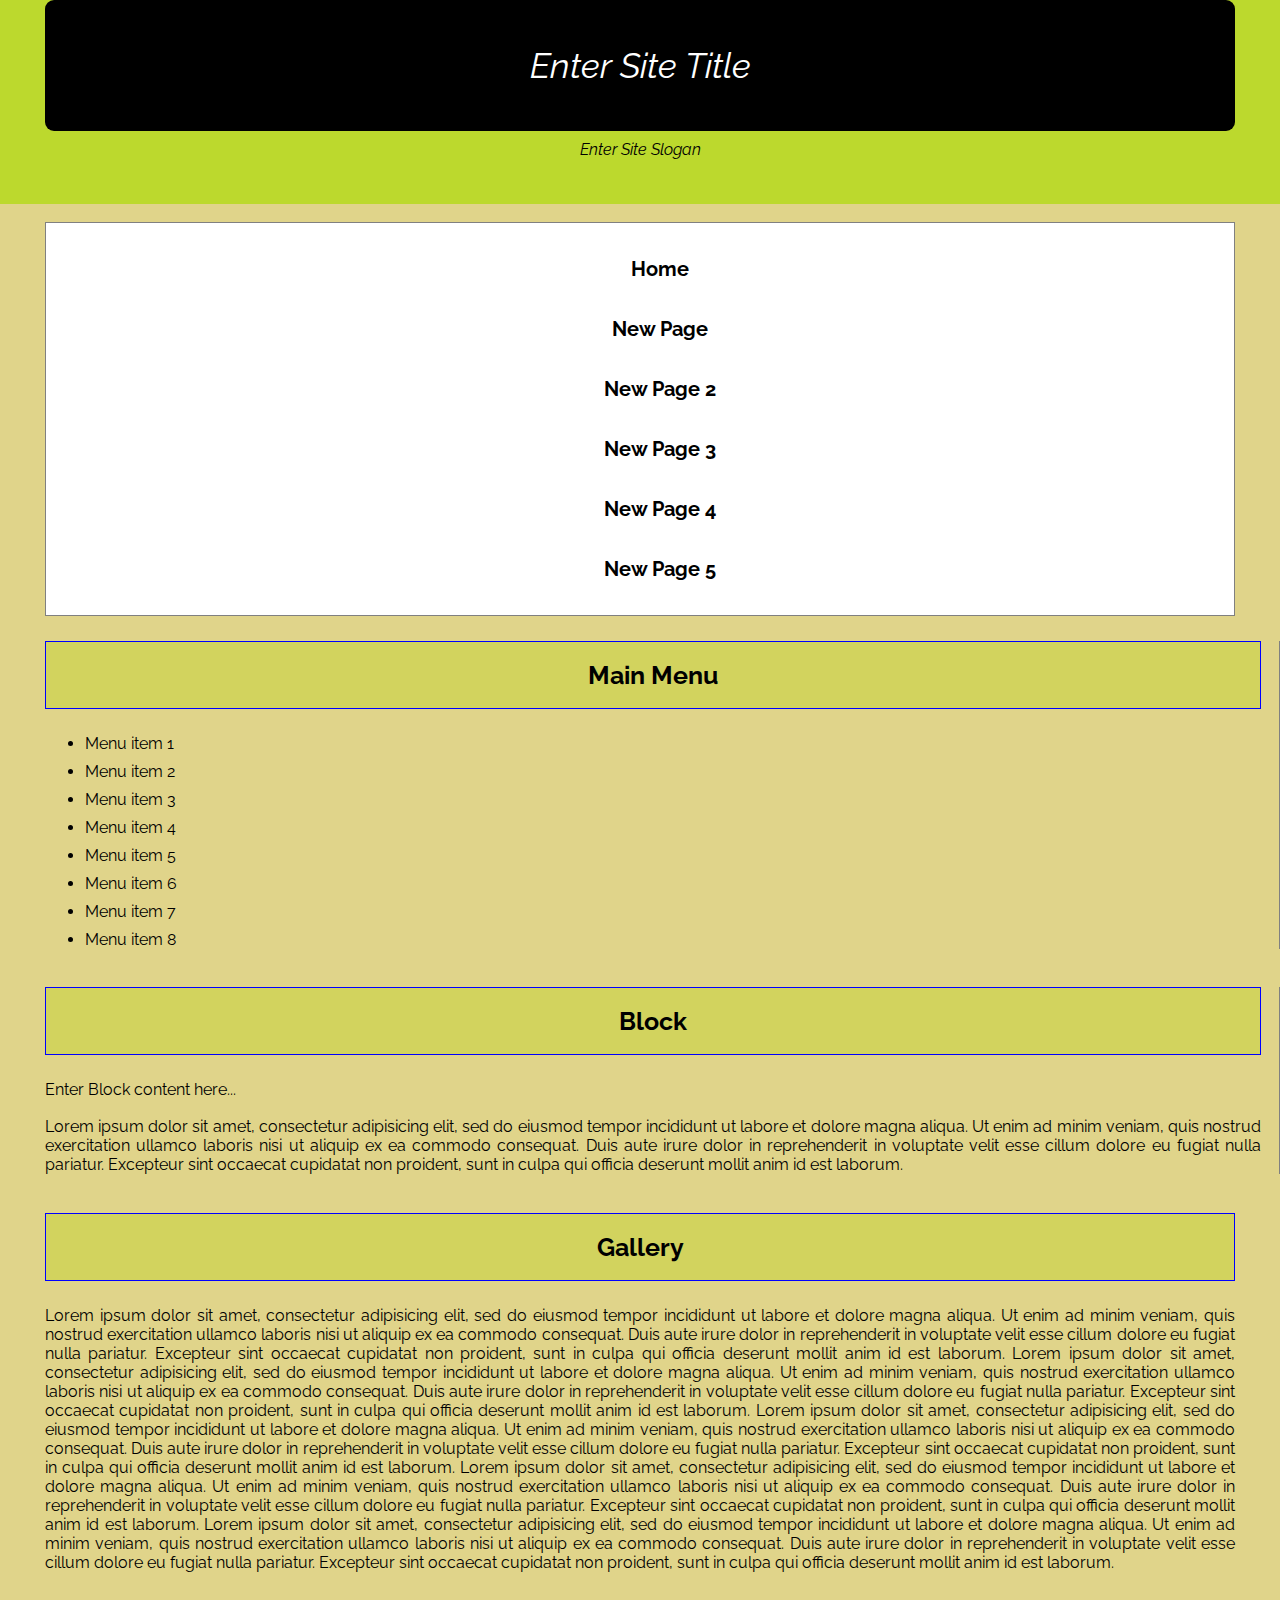
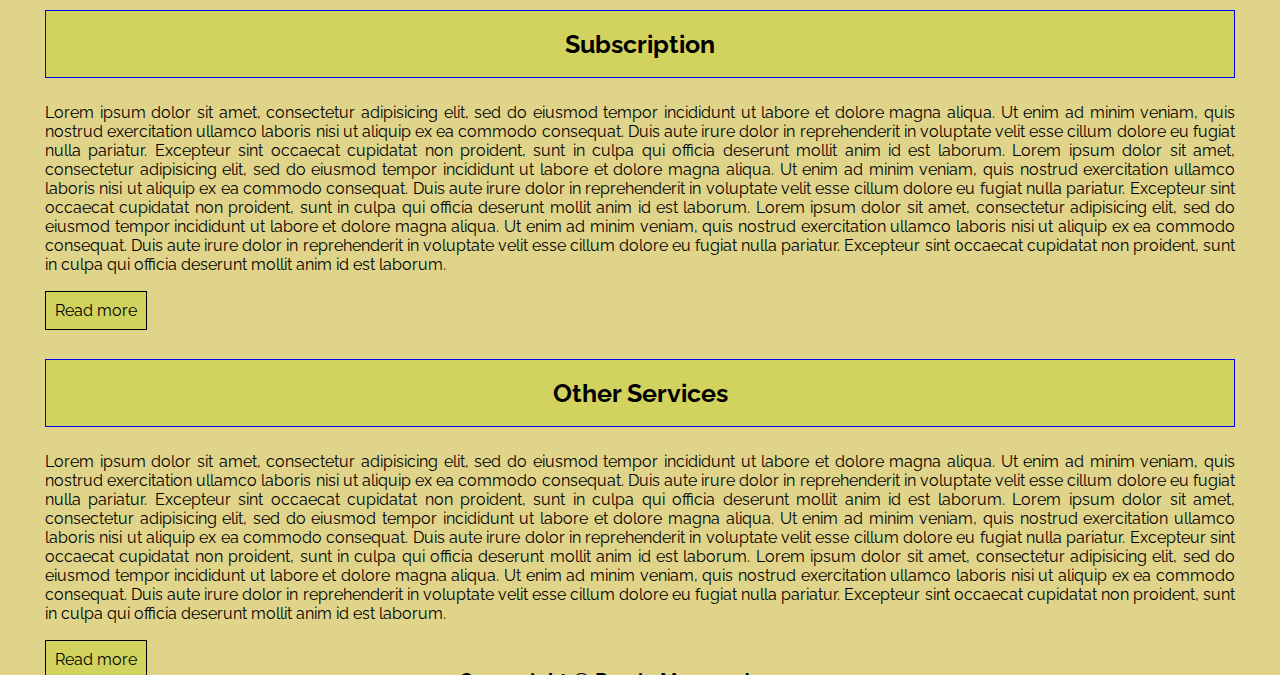
<file: 2/index.html>
<!DOCTYPE html>
<html lang="en" dir="ltr">
  <head>
    <meta charset="utf-8">
    <title>Learning responsive</title>
    <meta name="viewport" content="width=device-width,initial-scale=1.0">
    <link rel="stylesheet" type="text/css" href="https://fonts.googleapis.com/css?family=Raleway">
    <link rel="stylesheet" href="css/style.css">
  </head>
  <body>

    <div class="header">
      <div class="title">Enter Site Title</div><!--title end-->
      <div class="slogan">Enter Site Slogan</div><!--slogan end-->
    </div><!--header end-->


    <div class="nav">
      <ul>
        <li><a href="#">Home</a></li>
        <li><a href="#">New Page</a></li>
        <li><a href="#">New Page 2</a></li>
        <li><a href="#">New Page 3</a></li>
        <li><a href="#">New Page 4</a></li>
        <li><a href="#">New Page 5</a></li>
      </ul>
    </div><!--nav end-->



    <div class="body">

      <div class="left">


        <div class="mainMenu">
          <h3>Main Menu</h3>

          <ul>
            <li> <a href="#">Menu item 1</a> </li>
            <li> <a href="#">Menu item 2</a> </li>
            <li> <a href="#">Menu item 3</a> </li>
            <li> <a href="#">Menu item 4</a> </li>
            <li> <a href="#">Menu item 5</a> </li>
            <li> <a href="#">Menu item 6</a> </li>
            <li> <a href="#">Menu item 7</a> </li>
            <li> <a href="#">Menu item 8</a> </li>
          </ul>
        </div><!--mainMenu end-->


        <div class="block">
          <h3>Block</h3>
          <div class="span1">Enter Block content here...</div>
          <div class="span2">Lorem ipsum dolor sit amet, consectetur adipisicing elit, sed do eiusmod tempor incididunt ut labore et dolore magna aliqua. Ut enim ad minim veniam, quis nostrud exercitation ullamco laboris nisi ut aliquip ex ea commodo consequat. Duis aute irure dolor in reprehenderit in voluptate velit esse cillum dolore eu fugiat nulla pariatur. Excepteur sint occaecat cupidatat non proident, sunt in culpa qui officia deserunt mollit anim id est laborum.</div>
        </div><!--block end-->
      </div><!--left-->





      <div class="right">


        <div class="section1">
          <h3>Gallery</h3>

          <div class="text">
              Lorem ipsum dolor sit amet, consectetur adipisicing elit, sed do eiusmod tempor incididunt ut labore et dolore magna aliqua. Ut enim ad minim veniam, quis nostrud exercitation ullamco laboris nisi ut aliquip ex ea commodo consequat. Duis aute irure dolor in reprehenderit in voluptate velit esse cillum dolore eu fugiat nulla pariatur. Excepteur sint occaecat cupidatat non proident, sunt in culpa qui officia deserunt mollit anim id est laborum.
              Lorem ipsum dolor sit amet, consectetur adipisicing elit, sed do eiusmod tempor incididunt ut labore et dolore magna aliqua. Ut enim ad minim veniam, quis nostrud exercitation ullamco laboris nisi ut aliquip ex ea commodo consequat. Duis aute irure dolor in reprehenderit in voluptate velit esse cillum dolore eu fugiat nulla pariatur. Excepteur sint occaecat cupidatat non proident, sunt in culpa qui officia deserunt mollit anim id est laborum.
              Lorem ipsum dolor sit amet, consectetur adipisicing elit, sed do eiusmod tempor incididunt ut labore et dolore magna aliqua. Ut enim ad minim veniam, quis nostrud exercitation ullamco laboris nisi ut aliquip ex ea commodo consequat. Duis aute irure dolor in reprehenderit in voluptate velit esse cillum dolore eu fugiat nulla pariatur. Excepteur sint occaecat cupidatat non proident, sunt in culpa qui officia deserunt mollit anim id est laborum.
              Lorem ipsum dolor sit amet, consectetur adipisicing elit, sed do eiusmod tempor incididunt ut labore et dolore magna aliqua. Ut enim ad minim veniam, quis nostrud exercitation ullamco laboris nisi ut aliquip ex ea commodo consequat. Duis aute irure dolor in reprehenderit in voluptate velit esse cillum dolore eu fugiat nulla pariatur. Excepteur sint occaecat cupidatat non proident, sunt in culpa qui officia deserunt mollit anim id est laborum.
              Lorem ipsum dolor sit amet, consectetur adipisicing elit, sed do eiusmod tempor incididunt ut labore et dolore magna aliqua. Ut enim ad minim veniam, quis nostrud exercitation ullamco laboris nisi ut aliquip ex ea commodo consequat. Duis aute irure dolor in reprehenderit in voluptate velit esse cillum dolore eu fugiat nulla pariatur. Excepteur sint occaecat cupidatat non proident, sunt in culpa qui officia deserunt mollit anim id est laborum.

          </div><!--text end-->
        </div><!--section1 end-->


        <div class="section2">
          <h3>Subscription</h3>


          <div class="text">
              Lorem ipsum dolor sit amet, consectetur adipisicing elit, sed do eiusmod tempor incididunt ut labore et dolore magna aliqua. Ut enim ad minim veniam, quis nostrud exercitation ullamco laboris nisi ut aliquip ex ea commodo consequat. Duis aute irure dolor in reprehenderit in voluptate velit esse cillum dolore eu fugiat nulla pariatur. Excepteur sint occaecat cupidatat non proident, sunt in culpa qui officia deserunt mollit anim id est laborum.
              Lorem ipsum dolor sit amet, consectetur adipisicing elit, sed do eiusmod tempor incididunt ut labore et dolore magna aliqua. Ut enim ad minim veniam, quis nostrud exercitation ullamco laboris nisi ut aliquip ex ea commodo consequat. Duis aute irure dolor in reprehenderit in voluptate velit esse cillum dolore eu fugiat nulla pariatur. Excepteur sint occaecat cupidatat non proident, sunt in culpa qui officia deserunt mollit anim id est laborum.
              Lorem ipsum dolor sit amet, consectetur adipisicing elit, sed do eiusmod tempor incididunt ut labore et dolore magna aliqua. Ut enim ad minim veniam, quis nostrud exercitation ullamco laboris nisi ut aliquip ex ea commodo consequat. Duis aute irure dolor in reprehenderit in voluptate velit esse cillum dolore eu fugiat nulla pariatur. Excepteur sint occaecat cupidatat non proident, sunt in culpa qui officia deserunt mollit anim id est laborum.
          </div><!--text-->

          <a href="#">Read more</a>


        </div><!--section2 end-->


        <div class="section3">

          <h3>Other Services</h3>


          <div class="text">
              Lorem ipsum dolor sit amet, consectetur adipisicing elit, sed do eiusmod tempor incididunt ut labore et dolore magna aliqua. Ut enim ad minim veniam, quis nostrud exercitation ullamco laboris nisi ut aliquip ex ea commodo consequat. Duis aute irure dolor in reprehenderit in voluptate velit esse cillum dolore eu fugiat nulla pariatur. Excepteur sint occaecat cupidatat non proident, sunt in culpa qui officia deserunt mollit anim id est laborum.
              Lorem ipsum dolor sit amet, consectetur adipisicing elit, sed do eiusmod tempor incididunt ut labore et dolore magna aliqua. Ut enim ad minim veniam, quis nostrud exercitation ullamco laboris nisi ut aliquip ex ea commodo consequat. Duis aute irure dolor in reprehenderit in voluptate velit esse cillum dolore eu fugiat nulla pariatur. Excepteur sint occaecat cupidatat non proident, sunt in culpa qui officia deserunt mollit anim id est laborum.
              Lorem ipsum dolor sit amet, consectetur adipisicing elit, sed do eiusmod tempor incididunt ut labore et dolore magna aliqua. Ut enim ad minim veniam, quis nostrud exercitation ullamco laboris nisi ut aliquip ex ea commodo consequat. Duis aute irure dolor in reprehenderit in voluptate velit esse cillum dolore eu fugiat nulla pariatur. Excepteur sint occaecat cupidatat non proident, sunt in culpa qui officia deserunt mollit anim id est laborum.
          </div><!--text-->
          <a href="#">Read more</a>
        </div><!--section3 end-->
      </div><!--right end-->
    </div><!--body end-->


    <div class="footer">
      Coppyright © Ramin Mammadov 2019
    </div><!--footer end-->









  </body>
</html>
</file>
<file: 2/css/style.css>
body{
  padding: 0;
  margin: 0;
  background-color: #E0D48A;
  font-family: "Raleway",sans-serif;}


.header{
  background-color: #BCD92D;}

.title{
  font-size: 35px;
  text-align: center;
  padding-top:5vh;
  padding-bottom: 5vh;
  font-style: oblique;}

.slogan{
  margin-top: -9vh;
  font-style: oblique;
  text-align: center;
  padding-bottom: 5vh;
  padding-top: 5vh;}


.title:hover{
  background-color: black;
  color: white;
  margin-left: 5vh;
  margin-right: 5vh;
  margin-bottom: 5vh;
  border-radius: 9px;
  transition: 0.8s;}

.slogan:hover{
  background-color: black;
  color: white;
  margin-left: 5vh;
  margin-right: 5vh;
  border-radius: 9px;
  transition: 0.8s;
  margin-top:-1.5vh;}


.nav{
  border:1px solid gray;
  margin-top: 2vh;
  background-color: white;
  margin-right: 5vh;
  margin-left: 5vh;
  text-align: center;}



.nav ul li{
  display: inline-block;
  padding: 2vh;}


.nav ul li a{
  text-decoration: none;
  color:black;
  font-size: 20px;
  font-weight: bold;}




.nav ul li a:hover{
  color:white;
  padding: 1.5vh;
  border-radius: 5px;
  border:2px solid green;
  background-color: black}


.body{
  width: 100%;
  height:1100px;}

.left{
  width: 20%;
  display: inline-block;
  float: left;}


.right{
  width: 80%;
  display: inline-block;
  float: right;}

.mainMenu h3{
  background-color: #D2D35E;
  padding: 2vh;
  margin-left: 5vh;
  font-size: 25px;
  text-align: center;
  border: 1px solid blue;}

.mainMenu li{
  margin-left: 5vh;
  margin-top: 1vh;}

.mainMenu a{
  color: black;
  text-decoration: none;}


.mainMenu a:hover{
  background-color: #D2D35E;}


.mainMenu h3:hover{
  background-color:#1A4731;
  border:5px solid #462A16;
  color:white;}


.block h3{
  background-color: #D2D35E;
  padding: 2vh;
  margin-left: 5vh;
  font-size: 25px;
  text-align: center;
  border: 1px solid blue;
  margin-top: 3vw;}

.block h3:hover{
  background-color: #6F213F;
  border:5px solid #462A16;
  color:white;}


.block .span1{
  margin-left: 5vh;}

.block .span2{
  margin-left: 5vh;
  margin-top: 2vh;
  text-align: justify;}

.mainMenu{
  border-right: 1px solid gray;
  padding-right: 2vh;}

.block{
  border-right: 1px solid gray;
  padding-right: 2vh;}

.section1 h3{
  background-color: #D2D35E;
  padding: 2vh;
  margin-left: 5vh;
  margin-right: 5vh;
  font-size: 25px;
  text-align: center;
  border: 1px solid blue;
  margin-top: 3vw;}

.section1 h3:hover{
  background-color: #1C3D5A;
  border:5px solid #462A16;
  color:white;}


.section1 .text{
  margin-left: 5vh;
  margin-right:5vh;
  text-align: justify;}


  .section2 h3{
    background-color: #D2D35E;
    padding: 2vh;
    margin-left: 5vh;
    margin-right: 5vh;
    font-size: 25px;
    text-align: center;
    border: 1px solid blue;
    margin-top: 3vw;
  }

  .section2 h3:hover{
    background-color:#20504F;
    border:5px solid #462A16;
    color:white;}

  .section2 .text{
    margin-left: 5vh;
    margin-right:5vh;
    text-align: justify;
    margin-bottom: 3vh;}


.section3 h3{
  background-color: #D2D35E;
  padding: 2vh;
  margin-left: 5vh;
  margin-right: 5vh;
  font-size: 25px;
  text-align: center;
  border: 1px solid blue;
  margin-top: 3vw}

.section3 h3:hover{
  background-color:#3D4852;
  border:5px solid #462A16;
  color:white;}

.section3 .text{
  margin-left: 5vh;
  margin-right:5vh;
  text-align: justify;
  margin-bottom: 3vh;}

.section2 a{
  margin-left: 5vh;
  text-decoration: none;
  color: black;
  background-color:#D2D35E;
  border: 1px solid black;
  padding: 1vh;}

.section3 a{
  margin-left: 5vh;
  text-decoration: none;
  color: black;
  background-color:#D2D35E;
  border: 1px solid black;
  padding: 1vh;}

.section2 a:hover{
  background-color:#382B5F;
  border:3px solid #462A16;
  color:white;}



.section3 a:hover{
  background-color:#6F213F;
  border:3px solid #462A16;
  color:white;}


.footer{
  padding-bottom: 3vh;
  text-align: center;
  font-weight: bold;
  font-size: 20px;
}



@media only screen and (max-width:1440px){
  .nav ul li{width: 96%;text-align: center;}
  .nav ul li a:hover{padding-left: 15vh;padding-right: 15vh;transition: 1s;}
  .left{width: 100%;}
  .right{width: 100%;}

  }

@media only screen and (max-width:768px){
  .nav ul li{text-align:left;}
  .nav ul li a:hover{padding-left: 15vh;padding-right: 15vh;transition: 1s;}
}
</file>
